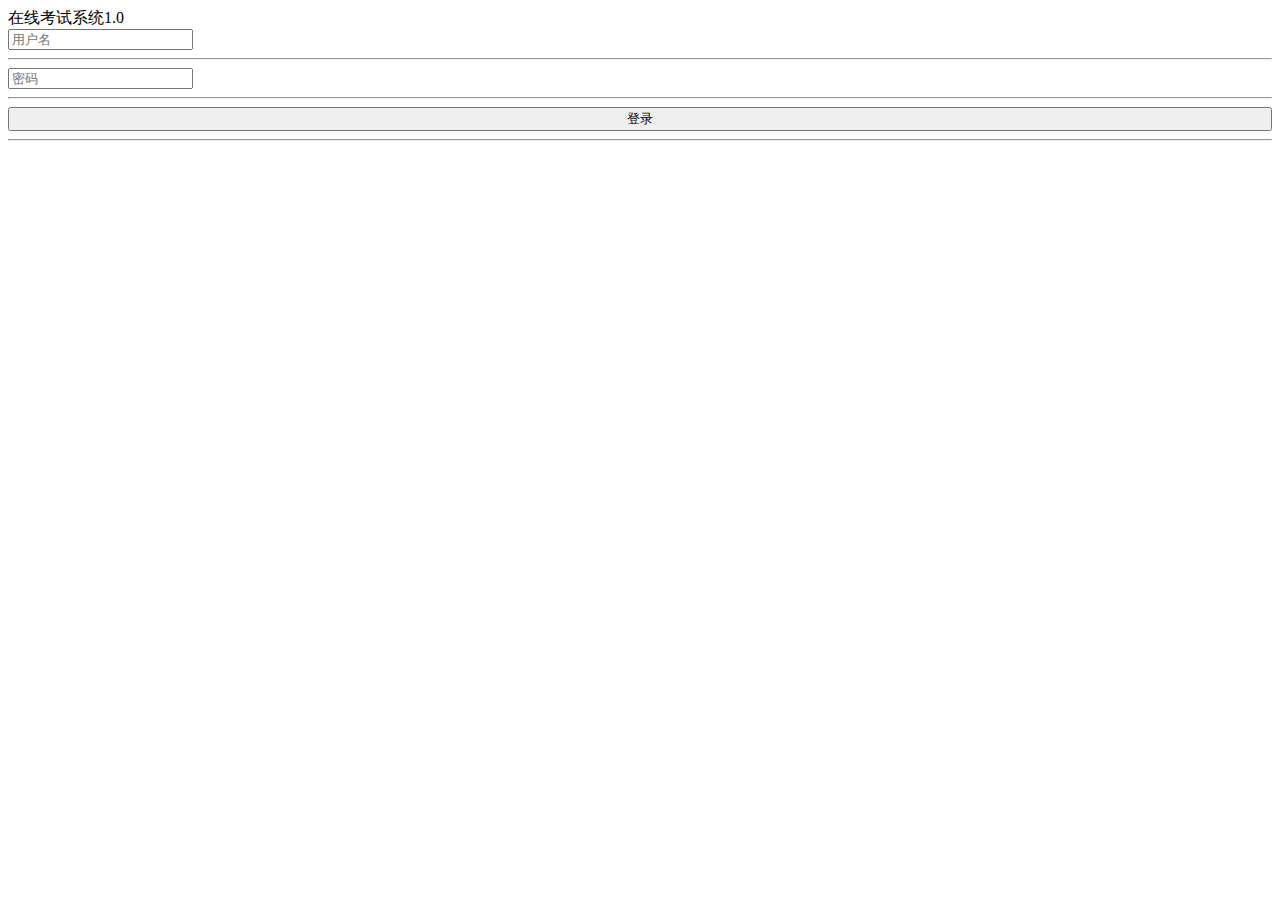
<file: src/main/resources/templates/login/login.html>
<!doctype html>
<html xmlns:th="http://www.thymeleaf.org" class="x-admin-sm">
<head>
    <title>考试系统</title>
    <link rel="stylesheet" th:href="@{/css/font.css}">
    <link rel="stylesheet" th:href="@{/css/login.css}">
    <link rel="stylesheet" th:href="@{/css/xadmin.css}">
    <script th:src="@{/js/jquery.min.js}"></script>
    <script th:src="@{/lib/layui/layui.js}"></script>
    <!--[if lt IE 9]>
    <script src="https://cdn.staticfile.org/html5shiv/r29/html5.min.js"></script>
    <script src="https://cdn.staticfile.org/respond.js/1.4.2/respond.min.js"></script>
    <![endif]-->
</head>
<body class="login-bg">

<div class="login layui-anim layui-anim-up">
    <div class="message">在线考试系统1.0</div>
    <div id="darkbannerwrap"></div>

    <form method="post" class="layui-form">
        <input name="mobilePhone" placeholder="用户名" th:value="15167122048" type="text" lay-verify="required"
               class="layui-input">
        <hr class="hr15">
        <input name="password" lay-verify="required" th:value="123456" placeholder="密码" type="password"
               class="layui-input">
        <hr class="hr15">
        <input value="登录" lay-submit lay-filter="login" style="width:100%;" type="submit">
        <hr class="hr20">
    </form>
</div>

<script>
    $(function () {


        //控制登陆窗口不能在frame中显示
        if(top.location!==self.location){
            top.location.href=self.location.href;
        }


        layui.use('form', function () {
            var form = layui.form;
            /*layer.msg('玩命卖萌中', function () {
                //关闭后的操作
            });*/
            //监听提交
            form.on('submit(login)', function (data) {
                $.ajax({
                    url: '/doLogin',
                    type: 'post',
                    dataType: 'json',
                    data: data.field,
                    success: function (data) {
                        console.log(data)
                        if (data.success) {
                            location.href='/index/main.html'
                        } else {
                            layer.msg(JSON.stringify(data.msg), function () {

                            });
                        }
                    }
                })
                return false;
            });
        });
    })
</script>

</body>
</html>
</file>
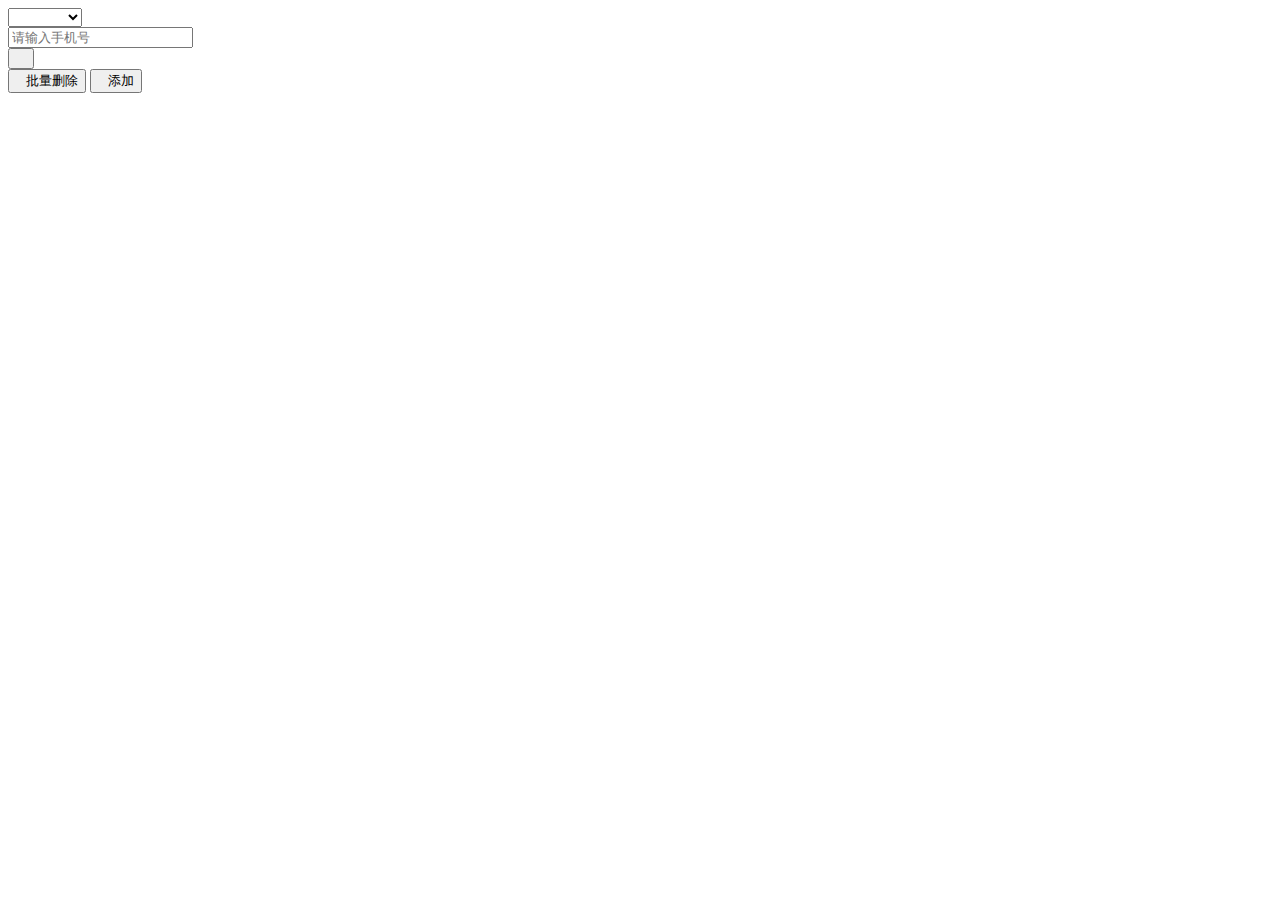
<file: src/main/resources/templates/menu/menu_main.html>
<!DOCTYPE html>
<html xmlns:th="http://www.thymeleaf.org" class="x-admin-sm" xmlns:shiro="http://www.pollix.at/thymeleaf/shiro">

    <head>
        <link rel="stylesheet" th:href="@{/css/font.css}">
        <link rel="stylesheet" th:href="@{/css/xadmin.css}">
        <script th:src="@{/lib/layui/layui.js}"></script>
        <script th:src="@{/js/xadmin.js}"></script>
        <style>
        </style>
    </head>

    <body>

        <div class="layui-fluid">
            <div class="layui-row layui-col-space15">
                <div class="layui-col-md12">
                    <div class="layui-card">
                        <div class="layui-card-body ">
                            <form class="layui-form layui-col-space5">

                                <div class="layui-input-inline layui-show-xs-block">
                                    <select name="userType">
                                        <option></option>
                                        <option th:value="1">管理员</option>
                                        <option th:value="2">普通用户</option>
                                    </select>
                                </div>

                                <div class="layui-input-inline layui-show-xs-block">
                                    <input type="text" name="mobilePhone" placeholder="请输入手机号" autocomplete="off"
                                           class="layui-input">
                                </div>
                                <div class="layui-input-inline layui-show-xs-block">
                                    <button class="layui-btn" lay-submit="" lay-filter="sreach">
                                        <i class="layui-icon">&#xe615;</i>
                                    </button>
                                </div>
                            </form>
                        </div>
                        <div class="layui-card-header">
                            <button class="layui-btn layui-btn-danger" th:onclick="delAll()">
                                <i class="layui-icon"></i>批量删除
                            </button>
                            <button class="layui-btn" th:onclick="addUser()">
                                <i class="layui-icon"></i>添加
                            </button>
                        </div>
                        <div class="layui-card-body ">
                            <table class="layui-hidden" id="treeTable" lay-filter="treeTable"></table>
                        </div>

                    </div>
                </div>
            </div>
        </div>

    </body>


    <script>

        var editObj = null, ptable = null, treeGrid = null, tableId = 'treeTable', layer = null;
        layui.config({
            base: '../extend/treegrid/'
        }).extend({
            treeGrid: 'treeGrid'
        }).use(['jquery', 'treeGrid', 'layer'], function () {
            var $ = layui.jquery;
            treeGrid = layui.treeGrid;//很重要
            layer = layui.layer;
            ptable = treeGrid.render({
                id: tableId
                , elem: '#' + tableId
                , idField: 'id'
                , url: '/menuResource/selectAllMenuResource'
                , cellMinWidth: 100
                , treeId: 'menuid'//树形id字段名称
                , treeUpId: 'parentmenuid'//树形父id字段名称
                , treeShowName: 'name'//以树形式显示的字段
                , cols: [
                    [
                        {
                            width: 160, title: '操作', align: 'center'/*toolbar: '#barDemo'*/
                            , templet: function (d) {
                                var html = '';
                                var addBtn = '<a class="layui-btn layui-btn-primary layui-btn-xs" lay-event="add">添加</a>';
                                var delBtn = '<a class="layui-btn layui-btn-danger layui-btn-xs" lay-event="del">删除</a>';
                                return addBtn + delBtn;
                            }
                        }
                        , {field: 'name', edit: 'text', width: 300, title: '水果名称'}
                        , {field: 'menuid', width: 100, title: 'id'}
                        , {field: 'parentmenuid', title: 'pid'}
                    ]
                ]
                , page: false
            });

            treeGrid.on('tool(' + tableId + ')', function (obj) {
                if (obj.event === 'del') {//删除行
                    del(obj);
                } else if (obj.event === "add") {//添加行
                    add(obj.data);
                }
            });
        });

        function del(obj) {
            layer.confirm("你确定删除数据吗？如果存在下级节点则一并删除，此操作不能撤销！", {icon: 3, title: '提示'},
                function (index) {//确定回调
                    obj.del();
                    layer.close(index);
                }, function (index) {//取消回调
                    layer.close(index);
                }
            );
        }


        var i = 1000;

        //添加
        function add(pObj) {
            var param = {};
            param.name = '水果' + Math.random();
            param.menuid = ++i;
            param.parentmenuid = pObj ? pObj.parentmenuid : 0;
            treeGrid.addRow(tableId, pObj ? pObj.LAY_TABLE_INDEX + 1 : 0, param);
        }

        function print() {
            console.log(treeGrid.cache[tableId]);
            var loadIndex = layer.msg("对象已打印，按F12，在控制台查看！", {
                time: 3000
                , offset: 'auto'//顶部
                , shade: 0
            });
        }
    </script>


</html>
</file>
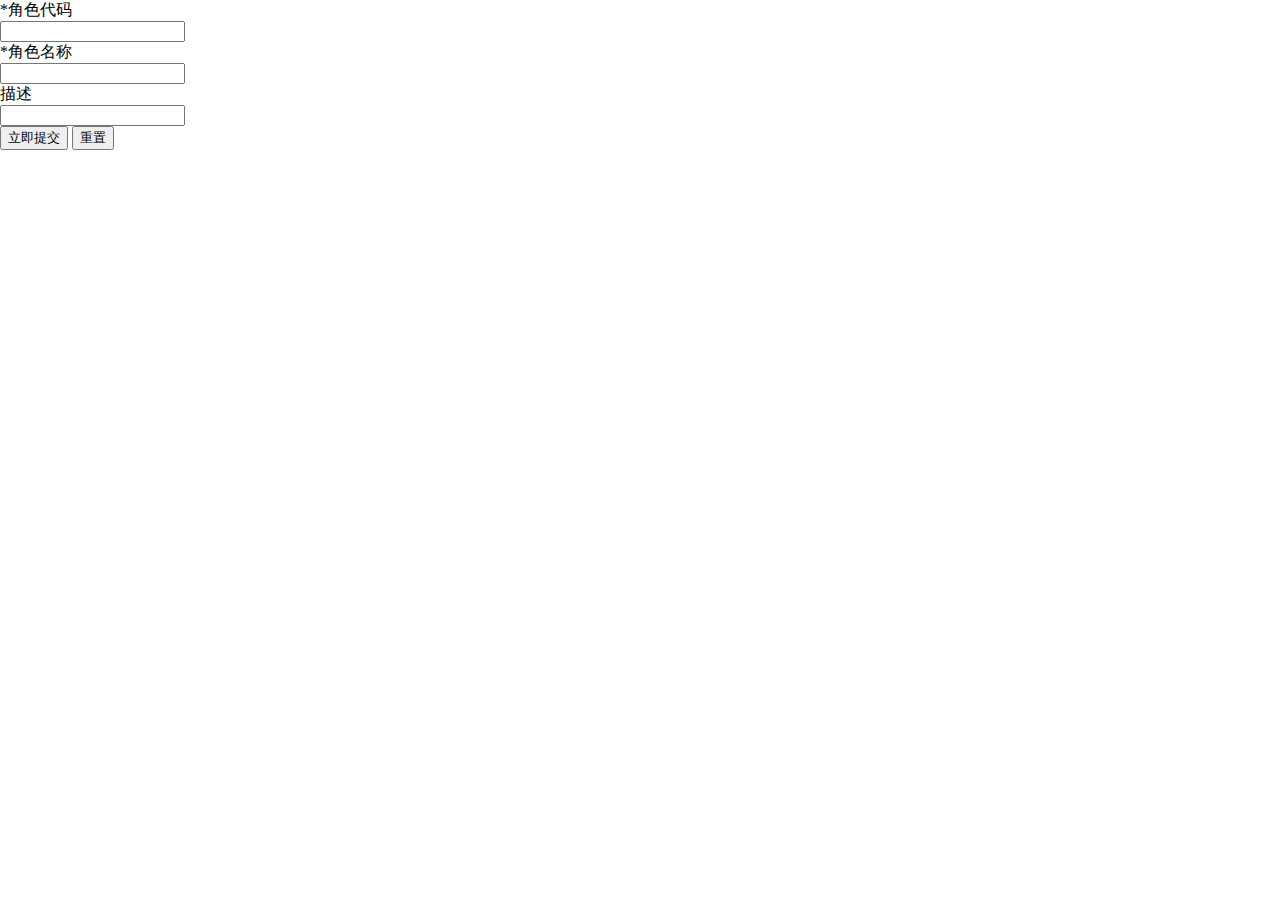
<file: src/main/resources/templates/role/role_add.html>
<!DOCTYPE html>
<html xmlns:th="http://www.thymeleaf.org" class="x-admin-sm">
<head>
    <link rel="stylesheet" th:href="@{/css/font.css}">
    <link rel="stylesheet" th:href="@{/css/xadmin.css}">
    <script th:src="@{/lib/layui/layui.js}"></script>
    <script th:src="@{/js/xadmin.js}"></script>
    <style>
        body {
            padding: 0;
            margin: 0;
        }
    </style>
</head>
<body>
<div class="layui-fluid">
    <div class="layui-row">
        <form class="layui-form" action="">
            <div class="layui-form-item">
                <label for="code" class="layui-form-label">
                    <span class="x-red">*</span>角色代码</label>
                <div class="layui-input-block">
                    <input type="text" id="code" name="code" required="" lay-verify="required"
                           autocomplete="off" class="layui-input"></div>
            </div>

            <div class="layui-form-item">
                <label for="name" class="layui-form-label">
                    <span class="x-red">*</span>角色名称</label>
                <div class="layui-input-block">
                    <input type="text" id="name" name="name" required="" lay-verify="required"
                           autocomplete="off" class="layui-input"></div>
            </div>

            <div class="layui-form-item">
                <label for="description" class="layui-form-label">
                    描述</label>
                <div class="layui-input-block">
                    <input type="text" id="description" name="description"
                           autocomplete="off" class="layui-input"></div>
            </div>

            <div class="layui-form-item">
                <div class="layui-input-block">
                    <button class="layui-btn" lay-submit="" lay-filter="demo1">立即提交</button>
                    <button type="reset" class="layui-btn layui-btn-primary">重置</button>
                </div>
            </div>
        </form>
    </div>
</div>

<script>
    layui.use(['form'], function () {
        var form = layui.form

        //监听提交
        form.on('submit(demo1)', function (data) {
            $.ajax({
                url: "/user/addUser",
                type: "post",
                data: data.field,
                dataType: "json",
                success: function (result) {
                    if (result.success) {
                        var index = parent.layer.getFrameIndex(window.name); //先得到当前iframe层的索引
                        parent.layer.close(index); //再执行关闭
                    } else {
                        layer.msg(result.msg, {icon: 0, time: 2000});
                    }
                }, error: function (result) {
                    layer.msg(result.responseText, {icon: 0, time: 2000});
                }
            });


            return false;
        });

    });
</script>
</body>
</html>
</file>
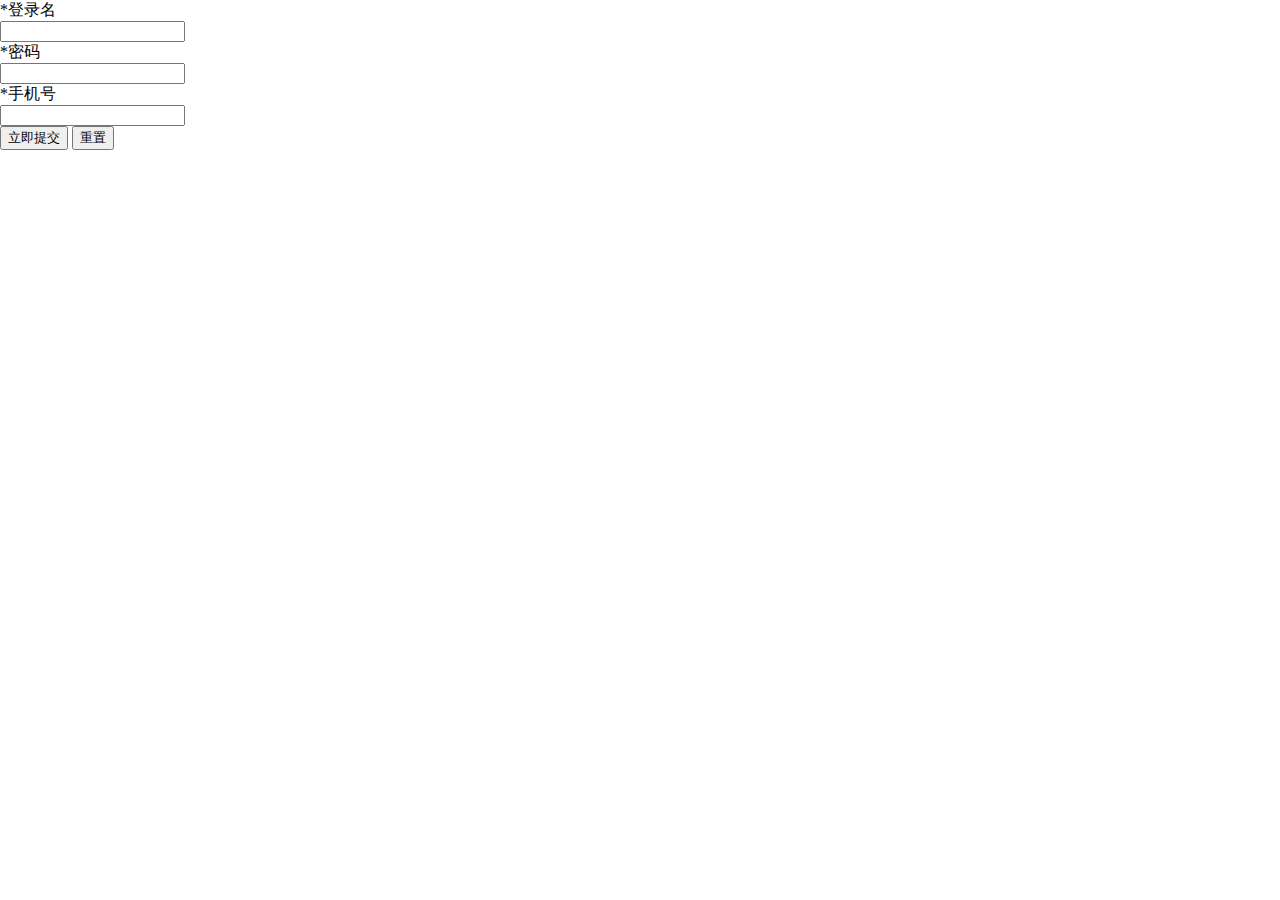
<file: src/main/resources/templates/user/user_add.html>
<!DOCTYPE html>
<html xmlns:th="http://www.thymeleaf.org" class="x-admin-sm">
<head>
    <link rel="stylesheet" th:href="@{/css/font.css}">
    <link rel="stylesheet" th:href="@{/css/xadmin.css}">
    <script th:src="@{/lib/layui/layui.js}"></script>
    <script th:src="@{/js/xadmin.js}"></script>
    <style>
        body {
            padding: 0;
            margin: 0;
        }
    </style>
</head>
<body>
<div class="layui-fluid">
    <div class="layui-row">
        <form class="layui-form" action="">
            <div class="layui-form-item">
                <label for="loginname" class="layui-form-label">
                    <span class="x-red">*</span>登录名</label>
                <div class="layui-input-block">
                    <input type="text" id="loginname" name="loginname" required="" lay-verify="required"
                           autocomplete="off" class="layui-input"></div>
            </div>

            <div class="layui-form-item">
                <label for="password" class="layui-form-label">
                    <span class="x-red">*</span>密码</label>
                <div class="layui-input-block">
                    <input type="text" id="password" name="password" required="" lay-verify="required"
                           autocomplete="off" class="layui-input"></div>
            </div>

            <div class="layui-form-item">
                <label for="mobilePhone" class="layui-form-label">
                    <span class="x-red">*</span>手机号</label>
                <div class="layui-input-block">
                    <input type="text" id="mobilePhone" name="mobilePhone" required="" lay-verify="required"
                           autocomplete="off" class="layui-input"></div>
            </div>

            <div class="layui-form-item">
                <div class="layui-input-block">
                    <button class="layui-btn" lay-submit="" lay-filter="demo1">立即提交</button>
                    <button type="reset" class="layui-btn layui-btn-primary">重置</button>
                </div>
            </div>
        </form>
    </div>
</div>

<script>
    layui.use(['form'], function () {
        var form = layui.form

        //监听提交
        form.on('submit(demo1)', function (data) {
            $.ajax({
                url: "/user/addUser",
                type: "post",
                data: data.field,
                dataType: "json",
                success: function (result) {
                    if (result.success) {
                        var index = parent.layer.getFrameIndex(window.name); //先得到当前iframe层的索引
                        parent.layer.close(index); //再执行关闭
                    } else {
                        layer.msg(result.msg, {icon: 0, time: 2000});
                    }
                }, error: function (result) {
                    layer.msg(result.responseText, {icon: 0, time: 2000});
                }
            });


            return false;
        });

    });
</script>
</body>
</html>
</file>
